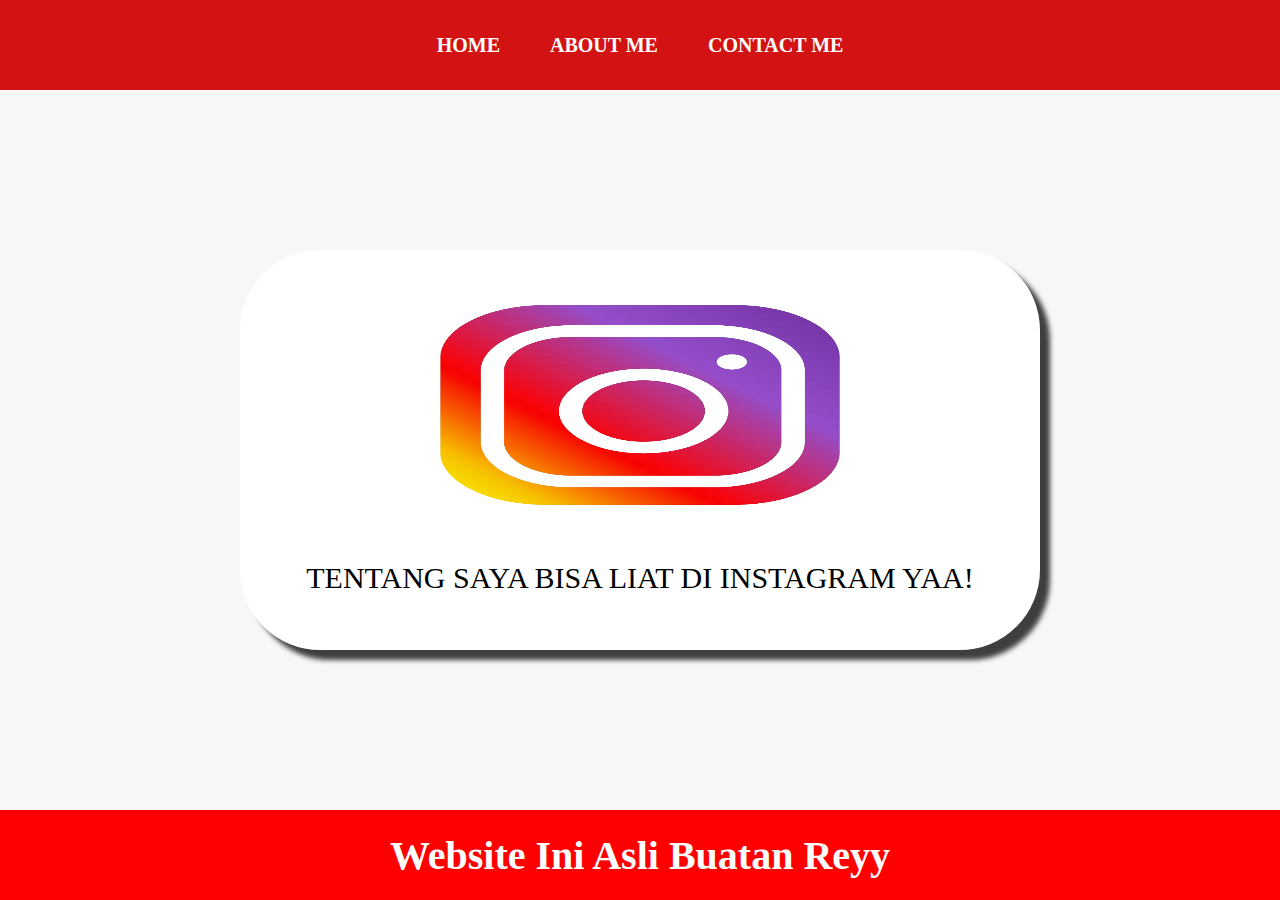
<file: about.html>
<html>

<head>
    <title>ABOUT ME</title>
    <link rel="stylesheet" href="style.css" />
</head>

<body>
    <div class="container">
        <!-- NAVIGATION BAR -->
        <div class="container-navbar">
            <ul class="ul-navbar">
                <li class="li-navbar">
                    <a href="index.html" class="a-navbar">HOME</a>
                </li>
                <li class="li-navbar">
                    <a href="about.html" class="a-navbar">ABOUT ME</a>
                </li>
                <li class="li-navbar">
                    <a href="contact.html" class="a-navbar">CONTACT ME</a>
                </li>
            </ul>
        </div>
        <!-- NAVIGATION BAR SELESAI -->

        <!-- CONTENT 1 -->
        <div class="container-content">
            <a href="https://Instagram.com/ryhnnrfznn" class="a-content">
                <img src="Logo Instagram.png" class="img-content" />
                <p>TENTANG SAYA BISA LIAT DI INSTAGRAM YAA!</p>
            </a>

        </div>
        <!-- CONTENT 1 END -->

        <!-- FOOTER -->
        <div class="container-footer">
            <h1 class="h1-footer">Website Ini Asli Buatan Reyy</h1>
        </div>
        <!-- FOOTER END -->
    </div>
</body>

</html>
</file>
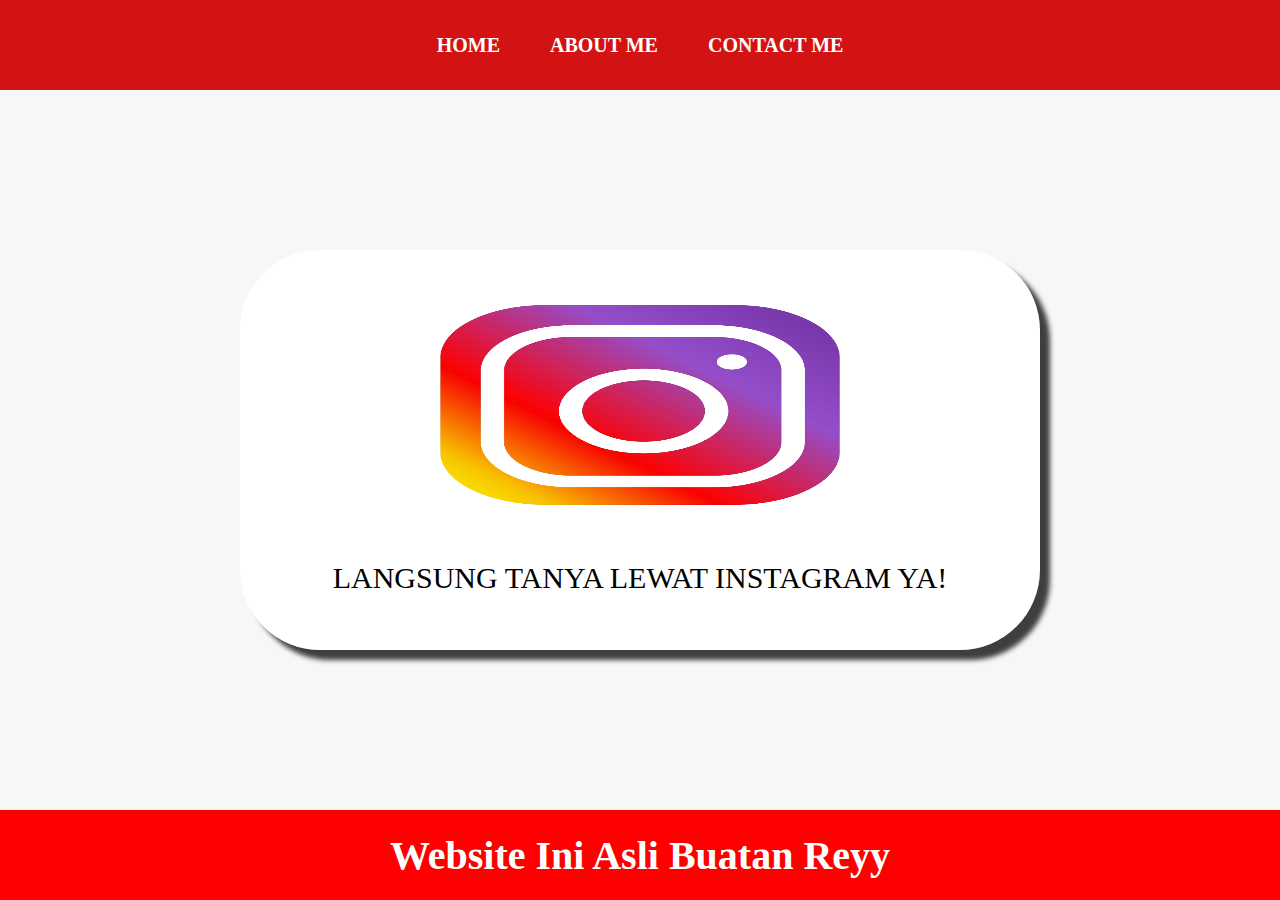
<file: contact.html>
<html>

<head>
    <title>CONTACT ME!</title>
    <link rel="stylesheet" href="style.css" />
</head>

<body>
    <div class="container">
        <!-- NAVIGATION BAR -->
        <div class="container-navbar">
            <ul class="ul-navbar">
                <li class="li-navbar">
                    <a href="index.html" class="a-navbar">HOME</a>
                </li>
                <li class="li-navbar">
                    <a href="about.html" class="a-navbar">ABOUT ME</a>
                </li>
                <li class="li-navbar">
                    <a href="contact.html" class="a-navbar">CONTACT ME</a>
                </li>
            </ul>
        </div>
        <!-- NAVIGATION BAR SELESAI -->

        <!-- CONTENT 1 -->
        <div class="container-content">
            <a href="https://Instagram.com/ryhnnrfznn" class="a-content">
                <img src="Logo Instagram.png" class="img-content" />
                <p>LANGSUNG TANYA LEWAT INSTAGRAM YA!</p>
            </a>

        </div>
        <!-- CONTENT 1 END -->

        <!-- FOOTER -->
        <div class="container-footer">
            <h1 class="h1-footer">Website Ini Asli Buatan Reyy</h1>
        </div>
        <!-- FOOTER END -->
    </div>
</body>

</html>
</file>
<file: style.css>
*, 
html {
    margin:0;
    padding:0;
}

.container {}
.container-navbar {
    background-color: #d31313;
    width: 100%;
    height: 10vh;
}

.ul-navbar {
display: flex;
height: 90px;
justify-content: center;
align-items: center;
}

.li-navbar {
list-style-type: none;
padding: 20px;
margin: 5px;
color: white;
font-size: 20px;
}

#biodata {
    background: red;
    width: 500px;
    height: 500px;
    display: flex;
    
}

.li-navbar:hover {
    background-color: 
    transition: .5s ease-in-out;
    transition-delay: .3s;
    border-radius: 10px;
}

.a-navbar {
    color: white;
    text-decoration: none;
    font-weight: 800;
}

.container-content {
    background-color: #f7f7f7;
    display: flex;
    justify-content: center;
    align-items: center;
    height: 80vh;
}

.a-content {
    background-color: white;
    color: black;
    text-decoration: none;
    font-size: 30px;
    width: 800px;
    height: 400px;
    display: flex;
    flex-direction: column;
    justify-content: space-evenly;
    align-items: center;
    border-radius: 80px;
    box-shadow: 10px 10px 5px 0px rgba(0, 0, 0, 0.75);
    -webkit-box-shadow: 10px 10px 5px 0px rgba(0, 0, 0, 0.75);
    -moz-box-shadow: 10px 10px 5px 0px rgba(0, 0, 0, 0.75);
}
.img-content {
    width: 50%;
    height:50%;
}

.container-footer {
 height: 10vh;
background-color: red;
display: flex;
justify-content: center;
align-items: center;
}

.h1-footer {
font-size: 40px;
color: white;
}
</file>
